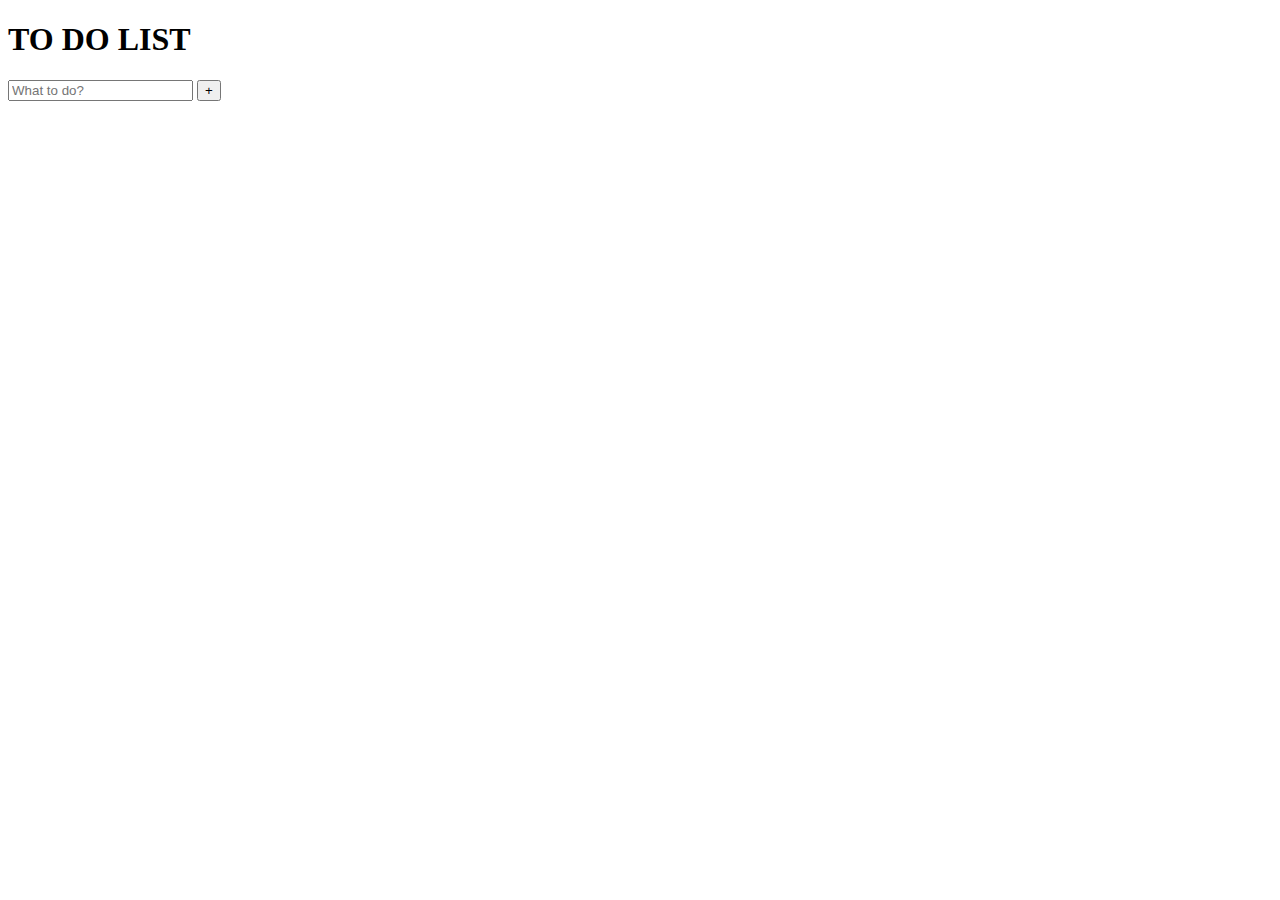
<file: todolist/index.html>
<!DOCTYPE html>
<!--[if lt IE 7]>      <html class="no-js lt-ie9 lt-ie8 lt-ie7"> <![endif]-->
<!--[if IE 7]>         <html class="no-js lt-ie9 lt-ie8"> <![endif]-->
<!--[if IE 8]>         <html class="no-js lt-ie9"> <![endif]-->
<!--[if gt IE 8]>      <html class="no-js"> <!--<![endif]-->
<html>
  <head>
    <meta charset="utf-8">
    <meta http-equiv="X-UA-Compatible" content="IE=edge">
    <title> todo </title>
    <meta name="description" content="todo">
    <meta name="viewport" content="width=device-width, initial-scale=1">
    <link rel="stylesheet" href="">
    <style>

    </style>
  </head>
<h1> TO DO LIST</h1>


  <body>
    <span>
    <input type="text" id="todoinput" placeholder="What to do?">
    <input type="button" id="addtodo" onclick="readTextBox()" value="+"></button>  
    </span>
    <br>
    <div id="itemlist">

    </div>
     
  
    
    
     
    
    <script 
    src="todolist.js" async defer>
    
    </script>
  </body>
</html>
</file>
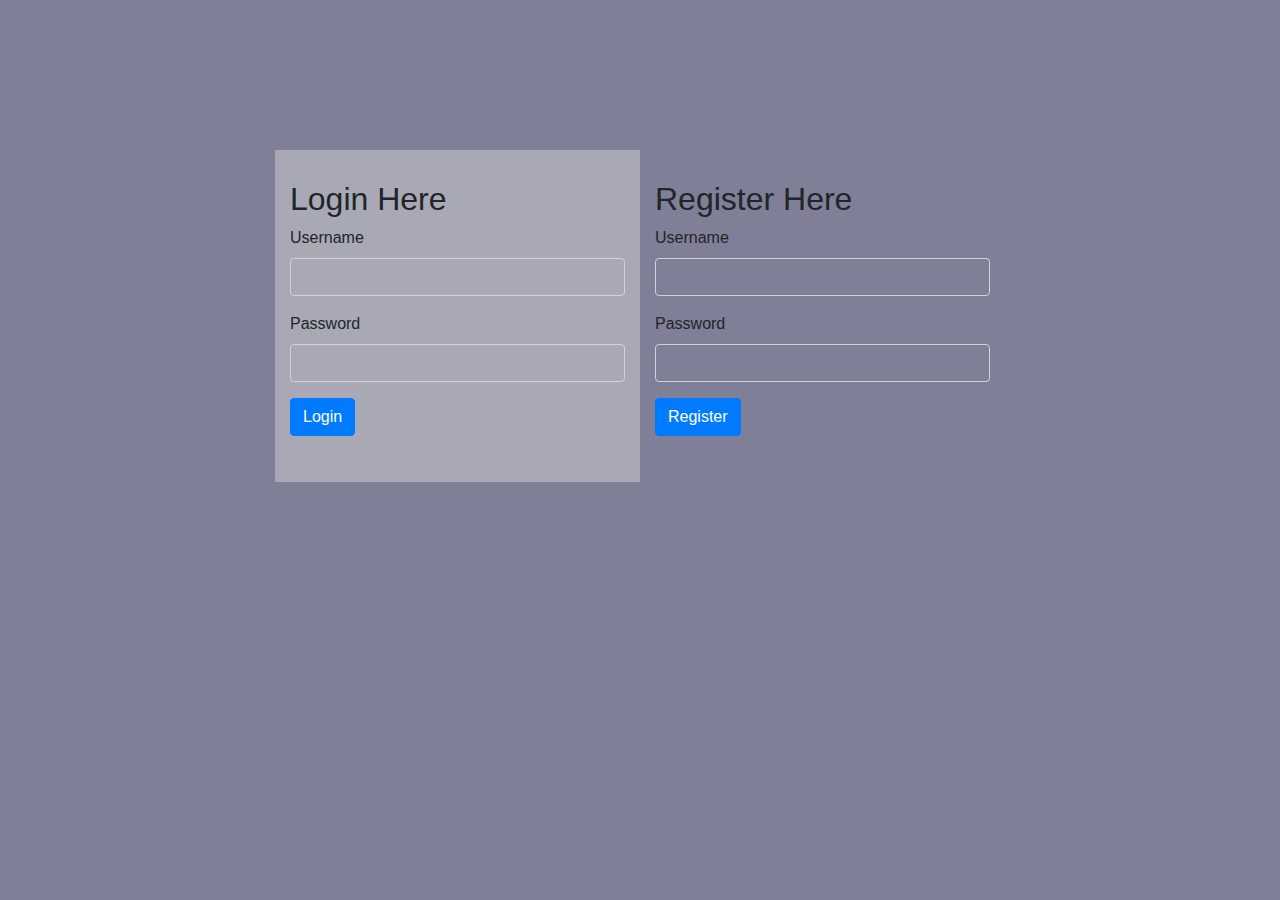
<file: SimpleRegistration/login.html>
<html>


<head>
    <title> User Login and registration</title>
    <link rel ="stylesheet" type="text/css" href="style.css">
    <link rel= "stylesheet" type="text/css" 
    href = "https://cdn.jsdelivr.net/npm/bootstrap@4.6.0/dist/css/bootstrap.min.css">
</head>
<body> 
    <div class = "container">
        <div class="login-box">
        <div class = "row">
            <div class = "col-md-6 login-left">
                <h2>Login Here</h2>
                <form action ="validation.php" method ="post">
                    <div class = "form-group">
                        <label>Username</label>
                        <input type="text" name = "user" class="form-control" required>
                    </div>
                    <div class = "form-group">
                        <label>Password</label>
                        <input type="password" name = "password" class="form-control" required>
                    </div>
                    <button type="submit" class="btn btn-primary"> Login</button>
                </form>
            </div>
            <div class = "col-md-6 login-right">
                <h2>Register Here</h2>
                <form action ="registration.php" method ="post">
                    <div class = "form-group">
                        <label>Username</label>
                        <input type="text" name = "user" class="form-control" required>
                    </div>
                    <div class = "form-group">
                        <label>Password</label>
                        <input type="password" name = "password" class="form-control" required>
                    </div>
                    <button type="submit" class="btn btn-primary"> Register</button>
                </form>
            </div>

        </div>
        </div>

    </div>
</body>
</html>
</file>
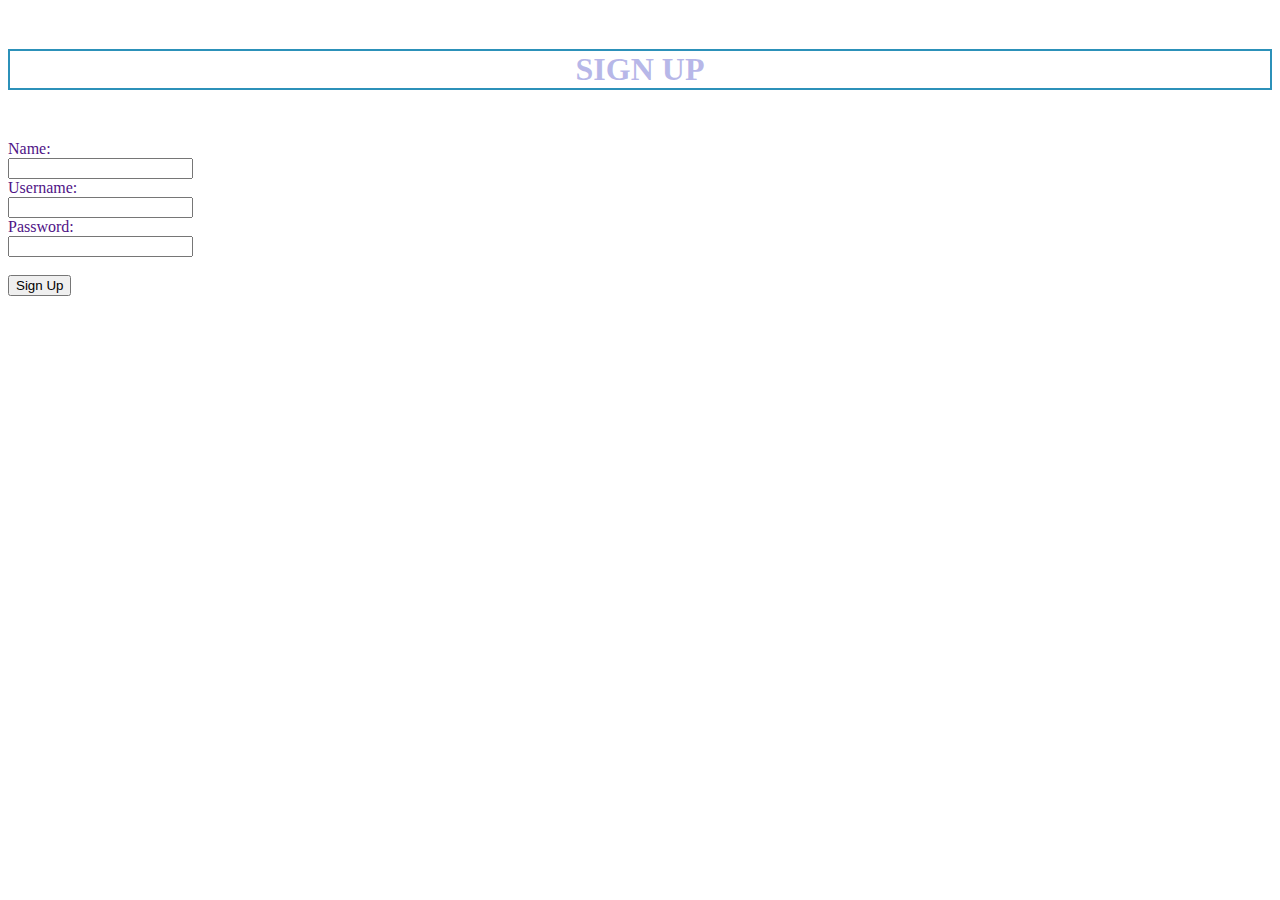
<file: SimpleRegistration/signup.html>
<!DOCTYPE html>
<html>
<body>

<pre>

</pre>
<h1>SIGN UP </h1>
    <h4></h4>

<style>
h1{text-align:center;}
h1{color: rgba(164, 164, 226, 0.781) ;}
h1 {border:2px solid rgb(44, 145, 185);}
form{color:rgb(79, 19, 134)}
form {text-align:left;}


</style>

<pre>

</pre>
<form action="/action_page.php">
  <label for="name">Name:</label><br>
  <input type="text" id="name" name="name"><br>
  <label for="name">Username:</label><br>
  <input type="text" id="username" name="username"><br>
  <label for="pwd">Password:</label><br>
  <input type="password" id="pwd" name="pwd"><br><br>
  <input type="submit" value="Sign Up">
</form>

<p></p>

</body>
</html>
</file>
<file: SimpleRegistration/style.css>
body{
    background: linear-gradient(rgba(0,0,50,0.5),rgba(0,0,50,0.5));
    background-size:cover;
    background-position: center;
}

.login-box{
   max-width: 700px;
   float:none; 
   margin:150px auto;
}

.login-left{
 background: rgba(211, 211, 211, 0.5);
 padding: 30px;
}

.login-right{
    background: efff;
    padding: 30px;
}
.form-control{ background-color: transparent !important ;}

.a{

    color:#fff !important;
    margin-top: -200px !important;
}

.h1{
    
    color: #fff !important;
    margin-top: 200px !important;
    text-align:center;
    text-transform: uppercase;
}
</file>
